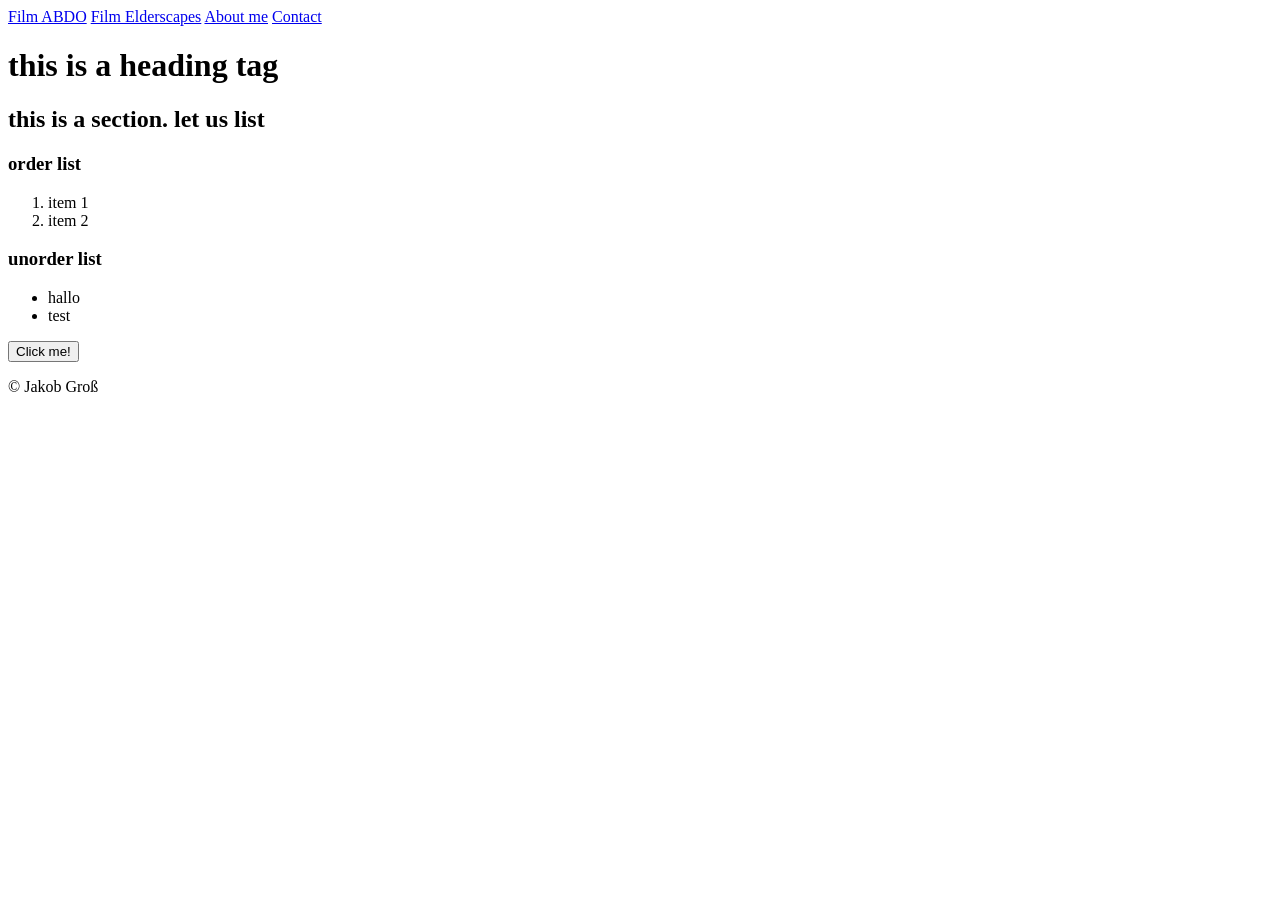
<file: html-and-the-web/index.html>
<!DOCTYPE html>
<html lang="en">
  <head>
    <meta charset="UTF-8" />
    <meta name="viewport" content="width=device-width, initial-scale=1.0" />
    <title>haaaaalooooo</title>
  </head>
  <body>
    <header>
      <nav>
        <a href="http://abdo-film.de/" target="_blank">Film ABDO</a>
        <a href="https://www.uni-heidelberg.de/elderscapes">Film Elderscapes</a>
        <a href="./about.html"> About me</a>
        <a href="./images.html"> Contact</a>
      </nav>
    </header>
    <main>
      <h1>this is a heading tag</h1>
      <section>
        <h2>this is a section. let us list</h2>
        <section>
          <h3>order list</h3>
          <ol>
            <li>item 1</li>
            <li>item 2</li>
          </ol>
        </section>
        <section>
          <h3>unorder list</h3>
          <ul>
            <li>hallo</li>
            <li>test</li>
          </ul>
        </section>
      </section>
      <button>Click me!</button>
    </main>
    <footer>
      <p>&copy; Jakob Groß</p>
    </footer>
  </body>
</html>
</file>
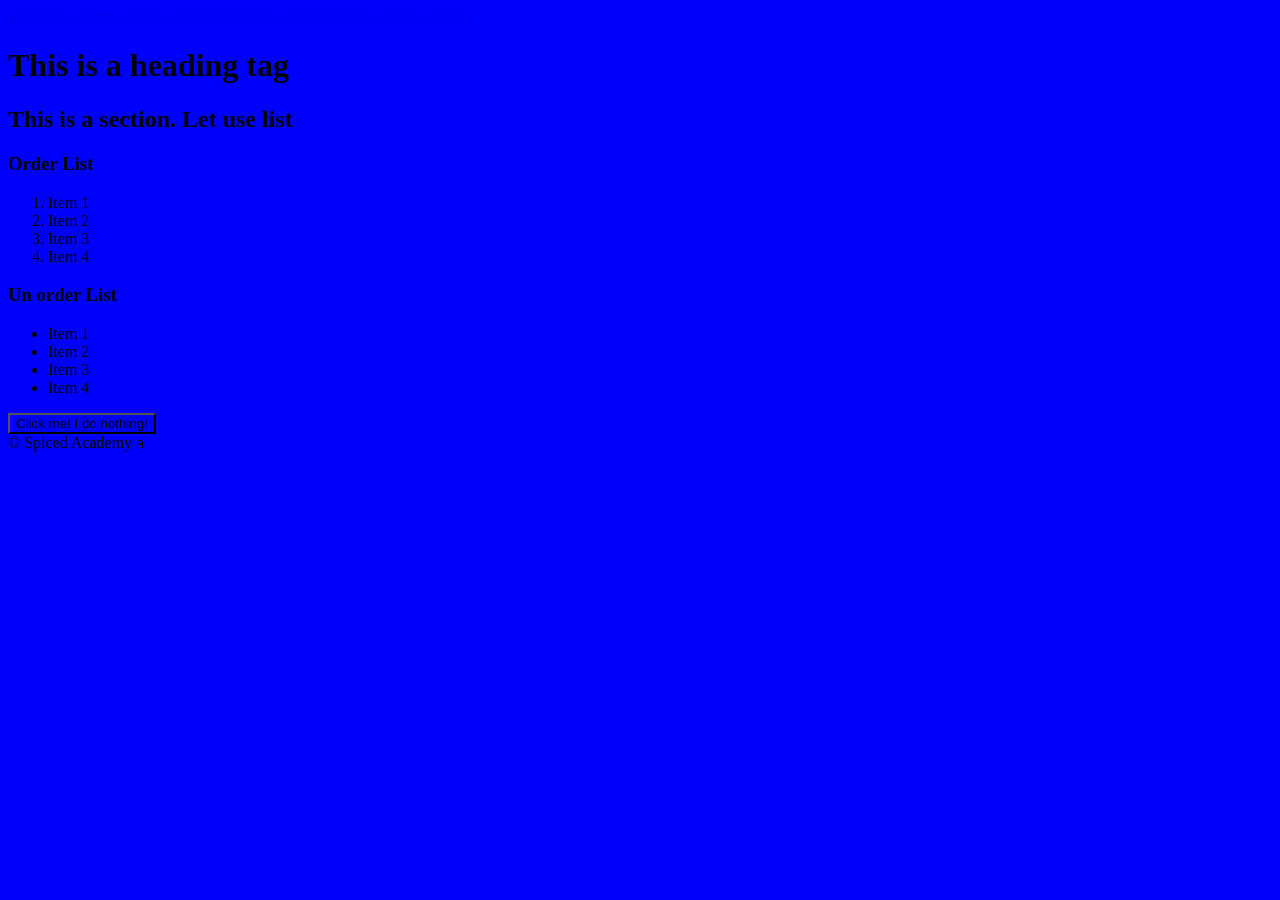
<file: css/css-structure/code-class/index.html>
<!DOCTYPE html>
<html lang="en">
  <head>
    <meta charset="UTF-8" />
    <meta name="viewport" content="width=device-width, initial-scale=1.0" />
    <title>HTML and Web</title>
    <link rel="stylesheet" href="./css/style.css" />
  </head>
  <body>
    <header>
      <nav>
        <a href="https://www.spiced-academy.com/en" target="_blank"
          >Spiced Academy</a
        >
        <a href="https://developer.mozilla.org/en-US/docs/Web/HTML/Element/a">
          Anchor element doc</a
        >
        <a href="./article.html">My article page</a>
        <a href="./images.html">See some Images</a>
      </nav>
    </header>
    <main>
      <h1>This is a heading tag</h1>
      <section>
        <h2>This is a section. Let use list</h2>
        <section>
          <h3>Order List</h3>
          <ol>
            <li>Item 1</li>
            <li>Item 2</li>
            <li>Item 3</li>
            <li>Item 4</li>
          </ol>
        </section>
        <section>
          <h3>Un order List</h3>
          <ul>
            <li>Item 1</li>
            <li>Item 2</li>
            <li>Item 3</li>
            <li>Item 4</li>
          </ul>
        </section>
      </section>

      <button>Click me! I do nothing!</button>
    </main>

    <footer>&copy; Spiced Academy &capdot;</footer>
  </body>
</html>
</file>
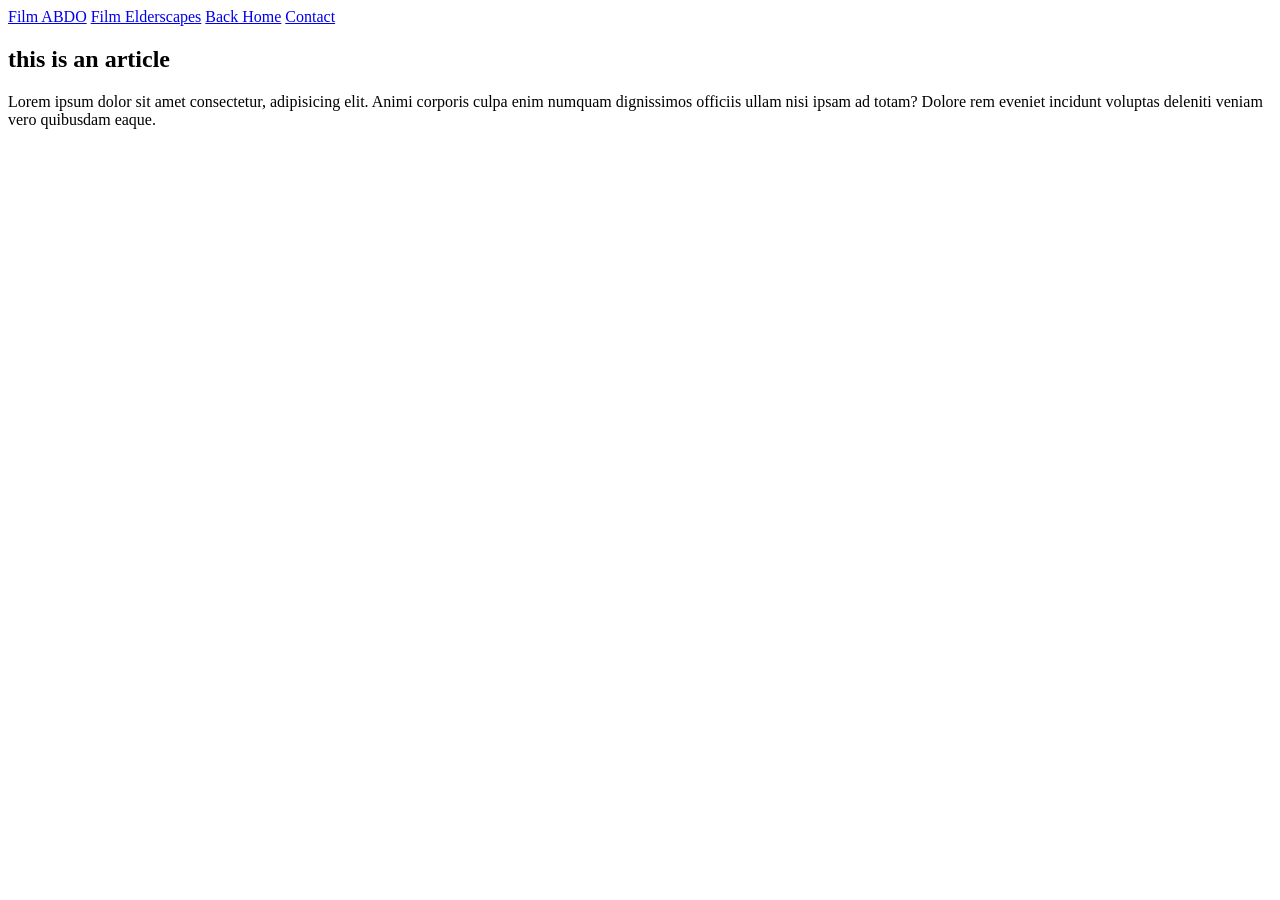
<file: html-and-the-web/about.html>
<!DOCTYPE html>
<html lang="en">
  <head>
    <meta charset="UTF-8" />
    <meta name="viewport" content="width=device-width, initial-scale=1.0" />
    <title>Document</title>
  </head>
  <body>
    <head>
      <nav>
        <a href="http://abdo-film.de/" target="_blank">Film ABDO</a>
        <a href="https://www.uni-heidelberg.de/elderscapes">Film Elderscapes</a>
        <a href="./index.html">Back Home</a>
        <a href="./images.html"> Contact</a>
      </nav>
    </head>
    <main>
      <article>
        <h1>this is an article</h1>
        <p>
          Lorem ipsum dolor sit amet consectetur, adipisicing elit. Animi
          corporis culpa enim numquam dignissimos officiis ullam nisi ipsam ad
          totam? Dolore rem eveniet incidunt voluptas deleniti veniam vero
          quibusdam eaque.
        </p>
      </article>
    </main>
  </body>
</html>
</file>
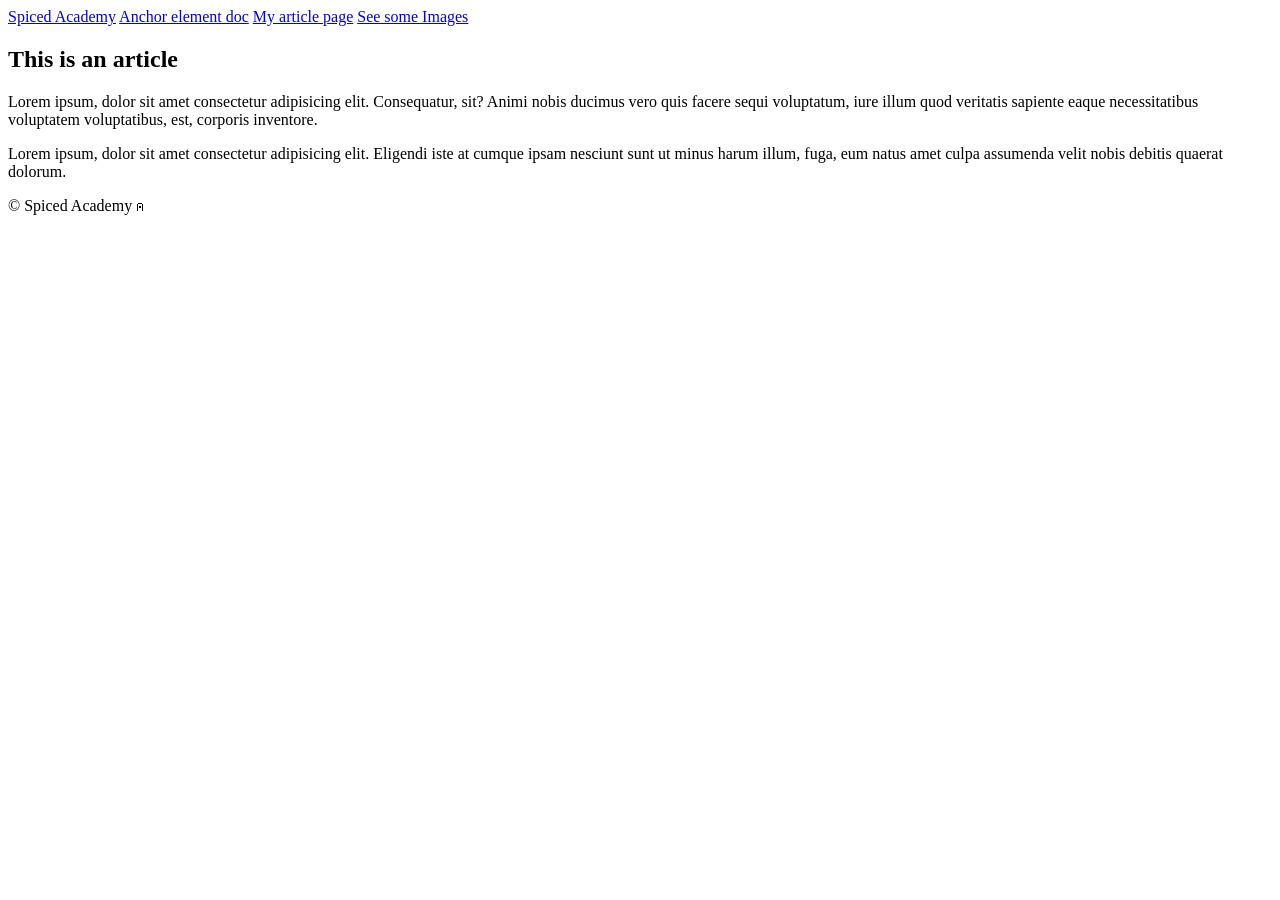
<file: css/css-structure/code-class/article.html>
<!DOCTYPE html>
<html lang="en">
    <head>
        <meta charset="UTF-8" />
        <meta name="viewport" content="width=device-width, initial-scale=1.0" />
        <title>Document</title>
    </head>
    <body>
        <header>
            <nav>
                <a href="https://www.spiced-academy.com/en" target="_blank"
                    >Spiced Academy</a
                >
                <a
                    href="https://developer.mozilla.org/en-US/docs/Web/HTML/Element/a"
                >
                    Anchor element doc</a
                >
                <a href="./article.html">My article page</a>
                <a href="./images.html">See some Images</a>
            </nav>
        </header>
        <main>
            <article>
                <h1>This is an article</h1>
                <p>
                    Lorem ipsum, dolor sit amet consectetur adipisicing elit.
                    Consequatur, sit? Animi nobis ducimus vero quis facere sequi
                    voluptatum, iure illum quod veritatis sapiente eaque
                    necessitatibus voluptatem voluptatibus, est, corporis
                    inventore.
                </p>
                <p>
                    Lorem ipsum, dolor sit amet consectetur adipisicing elit.
                    Eligendi iste at cumque ipsam nesciunt sunt ut minus harum
                    illum, fuga, eum natus amet culpa assumenda velit nobis
                    debitis quaerat dolorum.
                </p>
            </article>
        </main>
        <footer>&copy; Spiced Academy &capdot;</footer>

    </body>
</html>
</file>
<file: css/css-structure/code-class/css/style.css>
* {
  background-color: blue;
  box-sizing: border-box;
}
</file>
